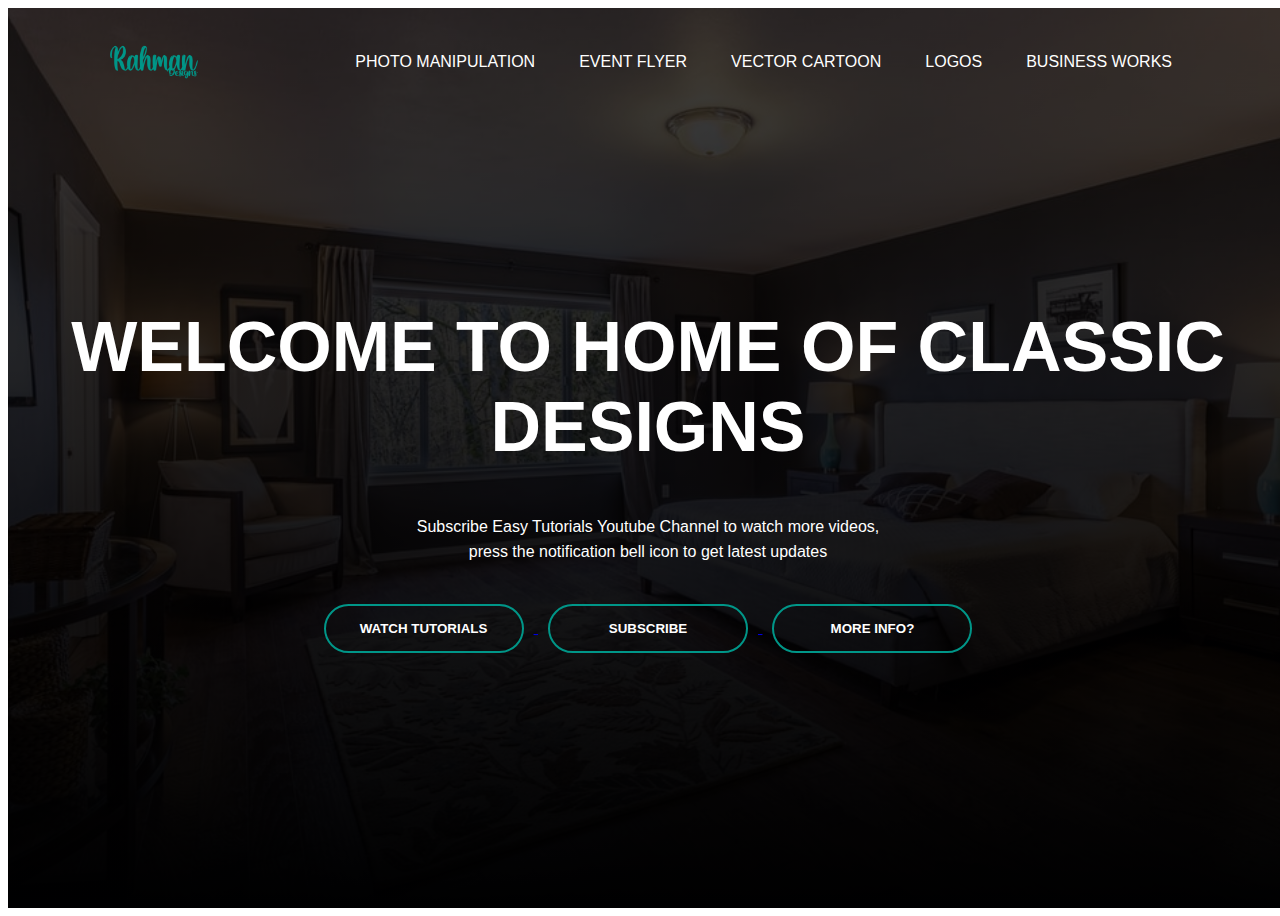
<file: index.html>
<!DOCTYPE html>
<html>
     <head>
         <title>Rahman Designs</title>
         <link rel="stylesheet" href="style.css">
     </head>
     <body>
         <div class="banner">
             <div class="navbar">
                 <img src="logo 1.png" width="100 px" class="logo">
                 <url>
                     <li><a href="#">Photo manipulation</a></li>
                     <li><a href="#">Event Flyer</a></li>
                     <li><a href="#">Vector Cartoon</a></li>
                     <li><a href="#">Logos</a></li>
                     <li><a href="#">Business works</a></li>
                 </url>
            </div>
               
            <div class="content">
                <h1>WELCOME TO HOME OF CLASSIC DESIGNS</h1>
                <P>Subscribe Easy Tutorials Youtube Channel to watch more videos,
                    <br> press the notification bell icon to get latest updates</P>
                    <div>
                      <body>
                        <a href="file:///C:/Users/Attah%20Rahman/Documents/websites/first%20class.html"</a>
                        <button type="button"><span></span>WATCH TUTORIALS</button>
                        <body>
                            <a href="file:///C:/Users/Attah%20Rahman/Documents/websites/second%20class.html"</a>
                        </body>
                        <button type="button"><span></span>SUBSCRIBE</button>
                        <a href="file:///C:/Users/Attah%20Rahman/Documents/websites/second%20class.html"</a>
                        </body>
                        <button type="button"><span></span>MORE INFO?</button>
                      <body>                   
                    </div>
            </div>
         </div>

     </body>
</html>
</file>
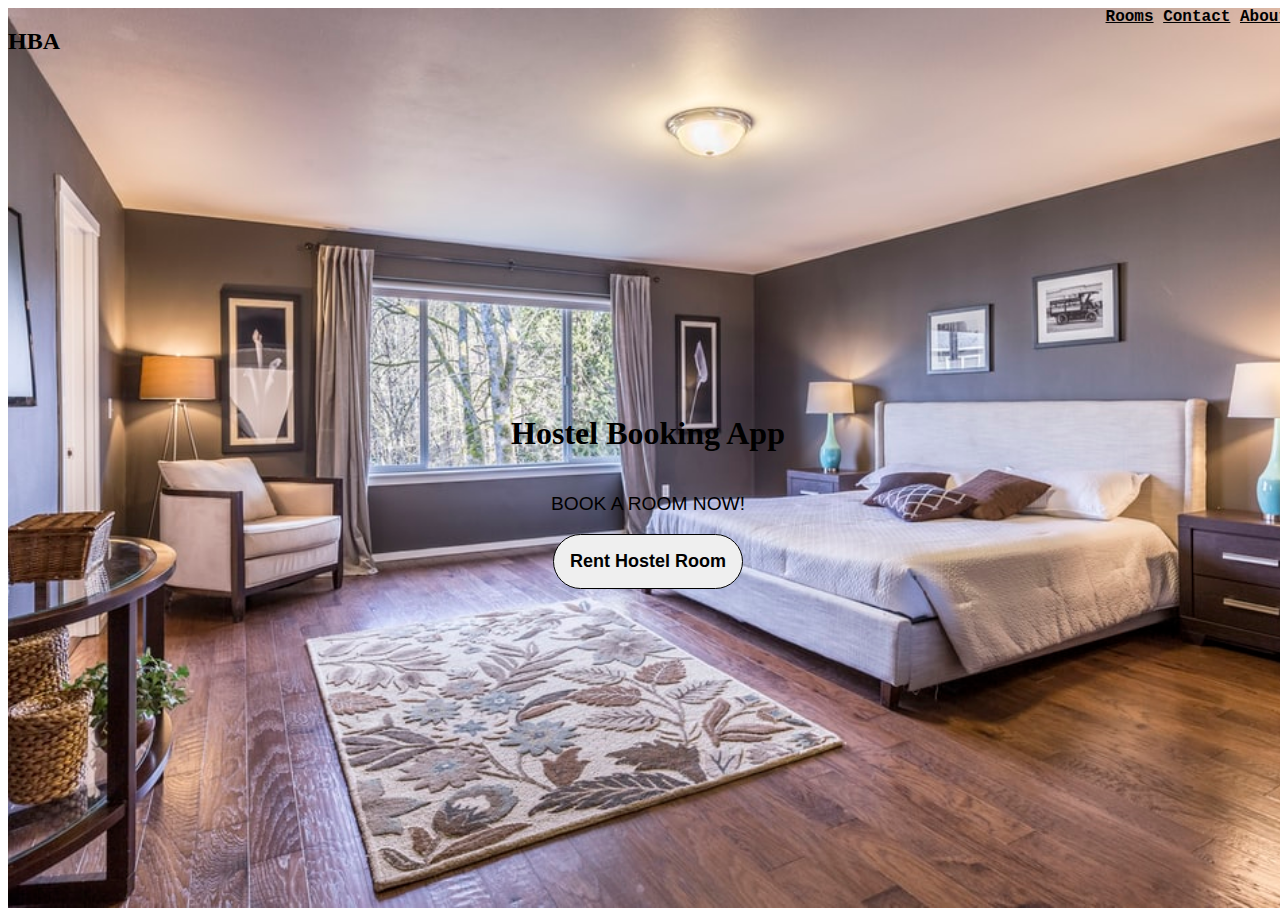
<file: first class.html>
<!DOCTYPE html>
<html>
    <head>
        <title>
            Hostel Booking App 
        </title>
        <link rel="stylesheet" href="./styles.css">
    </head>
    <body>
        <div class="banner">
          
            <div class= "nav-bar"> 
           <h2 class= "bag">HBA </h2 >
            <div 
             class="link-container">
                <a href="file:///C:/Users/Attah%20Rahman/Documents/websites/second%20class.html">Rooms</a>
                <a href="/C:\Users\David Sam\websites\index_2.html">Contact</a>
                <a href="/C:\Users\David Sam\websites\index_2.html">About</a>
            </div>
        </div>
        <!-- <img src= "img.jpg" width="800px"> -->
        
        <div class="hero">
         <h1>Hostel Booking App </h1>
        <p>Book A Room Now!</p>
        <button>Rent Hostel Room</button>
         

    
        <!-- <div class="animate"></div>  -->
        
    </body>
</html>
</file>
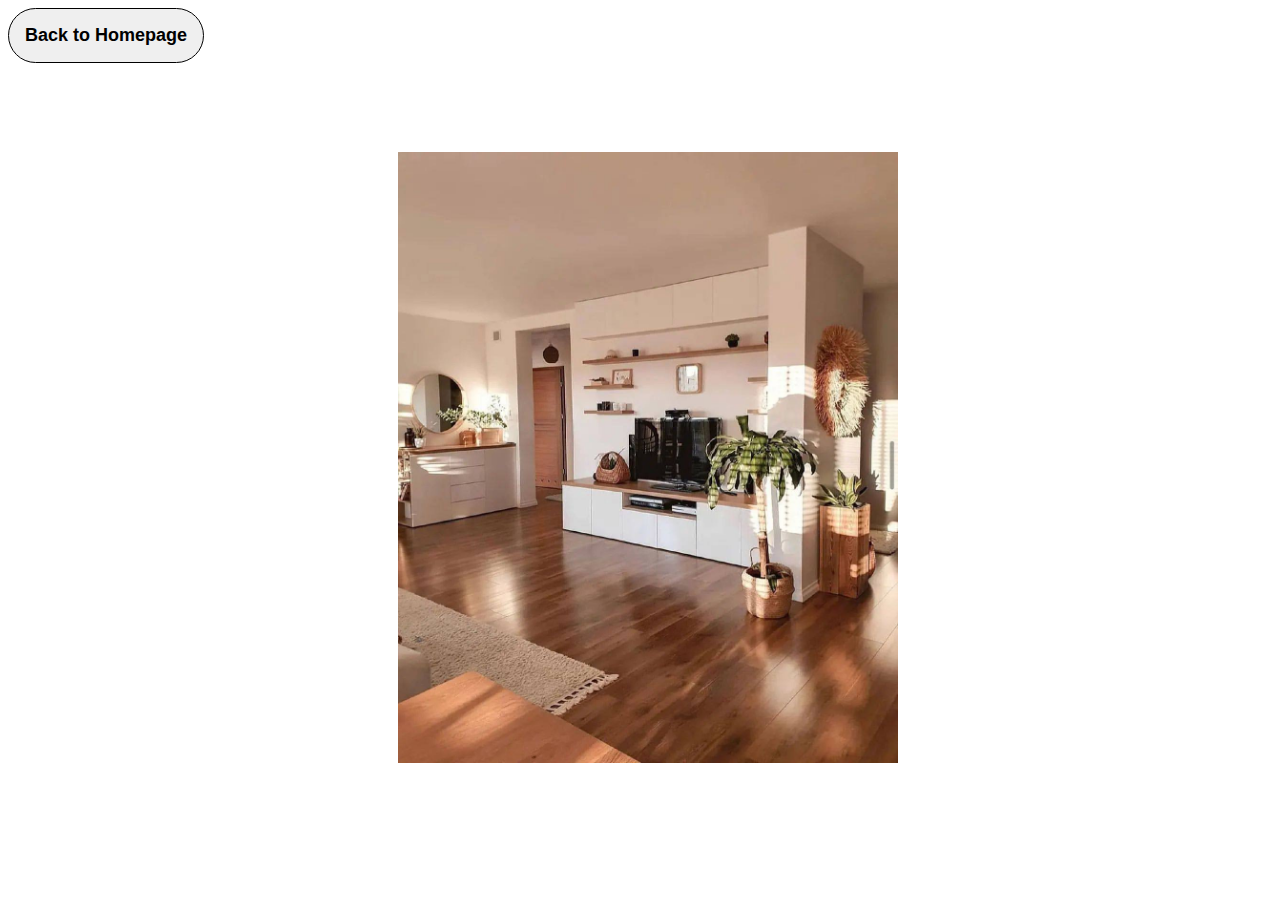
<file: second class.html>
<!DOCTYPE html>
<html>
    <head>
        <title>
            Hostel Booking App 
        </title>
        <link rel="stylesheet" href="./style_2.css">
    </head>
    <body>
        <div class="banner">
          
    <div class="button">
       <button>Back to Homepage</button>
       <!-- <div class="animate"></div>  -->
        
    </body>
    </html>
</file>
<file: style.css>
.navbar{
    width: 85%;   
    margin: auto;
    padding: 35px 0;
    display: flex;
    align-items: center;
    justify-content: space-between;
}
.banner{
    width: 100vw;
    height: 100vh;
    background-image: linear-gradient(rgba(0,0,0,0.75),rgba(0,0,0.75)),url("./yes.jfif");
    background-size: cover;
    background-position: center;

}
.logo 1{
    width: 120px;
    cursor: pointer;
    
}
.navbar url li{
     list-style: none;
    display: inline-block;
    margin: 0 20px;
    position: relative;
}

.navbar url a{
    text-decoration: none;
    color: white;
    text-transform: uppercase;
    font-family: 'Franklin Gothic Medium', 'Arial Narrow', Arial, sans-serif;
}

.navbar url li::after{
    content: '';
    height: 3px;
    width: 0;
    background: #009688;
    position: absolute;
    left: 0;
    bottom: -10px;
    transition: 0.5s;
}

.navbar url li:hover::after{
            width: 100%;
            
}

.content{
    width: 100%;
    position: absolute;
    top: 50%; 
    transform: translateY(-50%);
    text-align: center;
    color: #fff;
    font-family: 'Franklin Gothic Medium', 'Arial Narrow', Arial, sans-serif;
    

}

.content h1{
      font-size: 70px;
      margin-top: 80px;

}

.content p{
    margin: 20px auto;
    font-weight: 100;
    line-height: 25px;
}

button{
    width: 200px;
    padding: 15px 0;
    text-align: center;
    margin: 20px 10px;
    border-radius: 25px;
    font-weight: bold;
    border: 2px solid #009688;
    background: transparent;
    color: #fff;
    cursor: pointer;
    position: relative;
    overflow: hidden;
}

span{
    background: #009688;
    height: 100%;
    width: 0;
    border-radius: 25px;
    position: absolute;
    left: 0;
    bottom: 0;
    z-index: -1;
    transition: 1s;
}

button:hover span{
    width: 100%;
}

button:hover{
    border: none;
}
</file>
<file: styles.css>
.nav-bar{
    display: flex;
}
.link-container{
    margin-left: auto;
    font-family: 'Courier New', Courier, monospace;
}
a{
    color:black ;
    font-weight: bold;
    transition: 500ms;
    
}
a:hover{
font-size: 25px;
}
.animate{
    height: 60px;
    width: 200px;
    background-color: black;
    transition: 300ms;
}
.animate:hover{
    width: 300px;
    background-color: blue;
}
button{
    font-size: 18px;
    color: black;
    font-weight: bold;
    padding: 16px;
    border-radius: 999px;
    border: 1px solid black;
    margin-top: auto;
    margin-bottom: auto;
    margin-right: auto;
    margin-left: auto;
    transition: 800ms;
}
button:hover{
        background-color: black;
        color: white;
}
button:active{
        background-color: greenyellow;
}
p{

    text-transform: uppercase; 
    text-align: center;
    font-family: 'Franklin Gothic Medium', 'Arial Narrow', Arial, sans-serif;
    font-size: larger;

}
.hero{
    display: flex;
    flex-direction: column;


    width: fit-content;
    /* background-color: blue; */
    margin-left: auto;
    margin-right: auto;
    margin-top: auto;
    margin-bottom: auto;
    

    
    /* margin: 100px 200px 100px 100px */

    
}
.banner{
    display: flex;
    flex-direction: column;
    width: 100vw;
    height: 100vh;
    background-image: url("./yes.jfif");
    background-repeat: no-repeat;
    background-size: cover;
    background-position: center;
}
</file>
<file: style_2.css>
.banner{
    display: flex;
    flex-direction: column;
    width: 100vw;
    height: 100vh;
    background-image: url("./r.JPG");
    background-repeat: no-repeat;
    background-size: 500px;
    background-position: center;
}
button{
    font-size: 18px;
    color: black;
    font-weight: bold;
    padding: 16px;
    border-radius: 999px;
    border: 1px solid black;
    margin-top: auto;
    margin-bottom: auto;
    margin-right: auto;
    margin-left: auto;
    transition: 800ms;
}
button:hover{
        background-color: black;
        color: white;
}
button:active{
        background-color: rgb(4, 162, 235);
}
</file>
